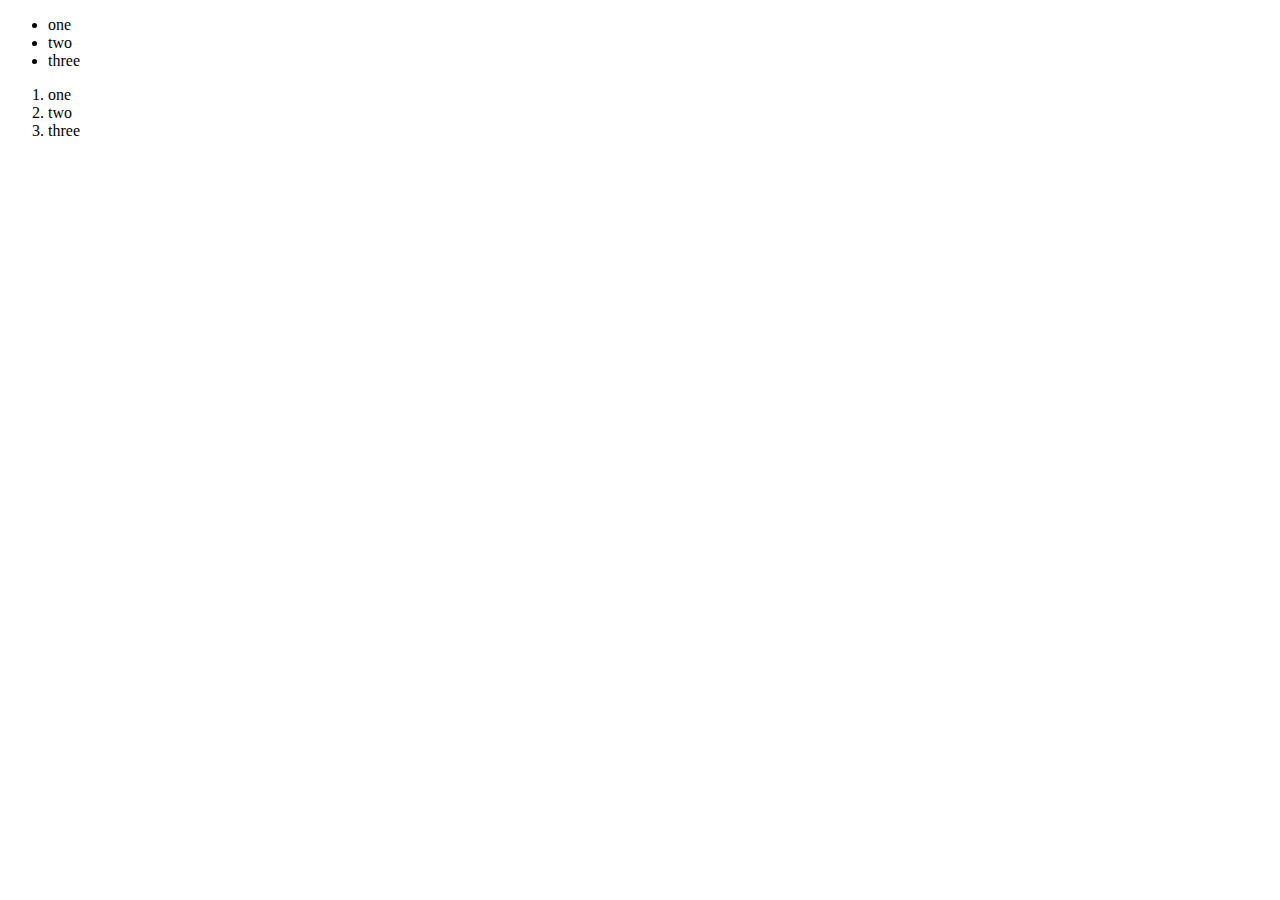
<file: DOM exercise 2/index.html>
<!DOCTYPE html>
<html lang="en">

<head>
    <meta charset="UTF-8">
    <title>Document</title>
</head>

<body>
    <div class="header">
    </div>
    <section id="container">
        <ul>
            <li class="first">one</li>
            <li class="second">two</li>
            <li class="third">three</li>
        </ul>
        <ol>
            <li class="first">one</li>
            <li class="second">two</li>
            <li class="third">three</li>
        </ol>
    </section>
    <div class="footer">
    </div>
    <script src="app.js"></script>
</body>

</html>
</file>
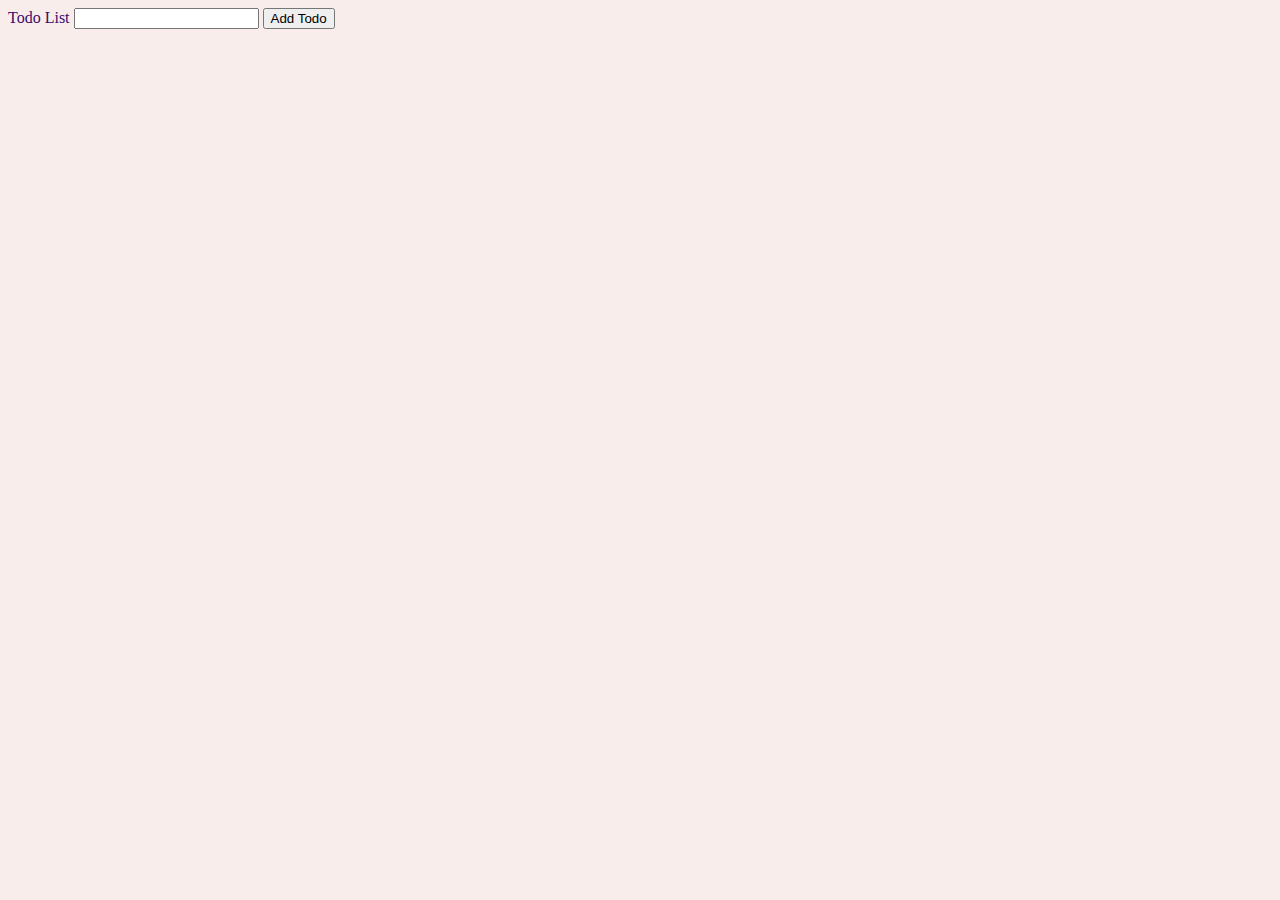
<file: todo2/index2.html>
<!DOCTYPE html>
<html lang="en">
<head>
    <meta charset="UTF-8">
    <meta http-equiv="X-UA-Compatible" content="IE=edge">
    <meta name="viewport" content="width=device-width, initial-scale=1.0">
    <title>Document</title>
    <link rel="stylesheet" href="style2.css">
</head>
<body>
    <form action="" id="add-todo">
        <label for="new-todo">Todo List</label>
        <input type="text" id="todoName">
        <button>Add Todo</button>
    </form>
    <ul id="todo-list">
        <!-- <li>Good night, sleep well</li>
        <button>remove</button> -->
    <!--when I click the completed button, the other todos also crosses out, what do you think I should do to fix this?-->
       
    </ul>
</body>
<script src="app2.js"></script>
<script src="localStorage2.js"></script>
</html>
</file>
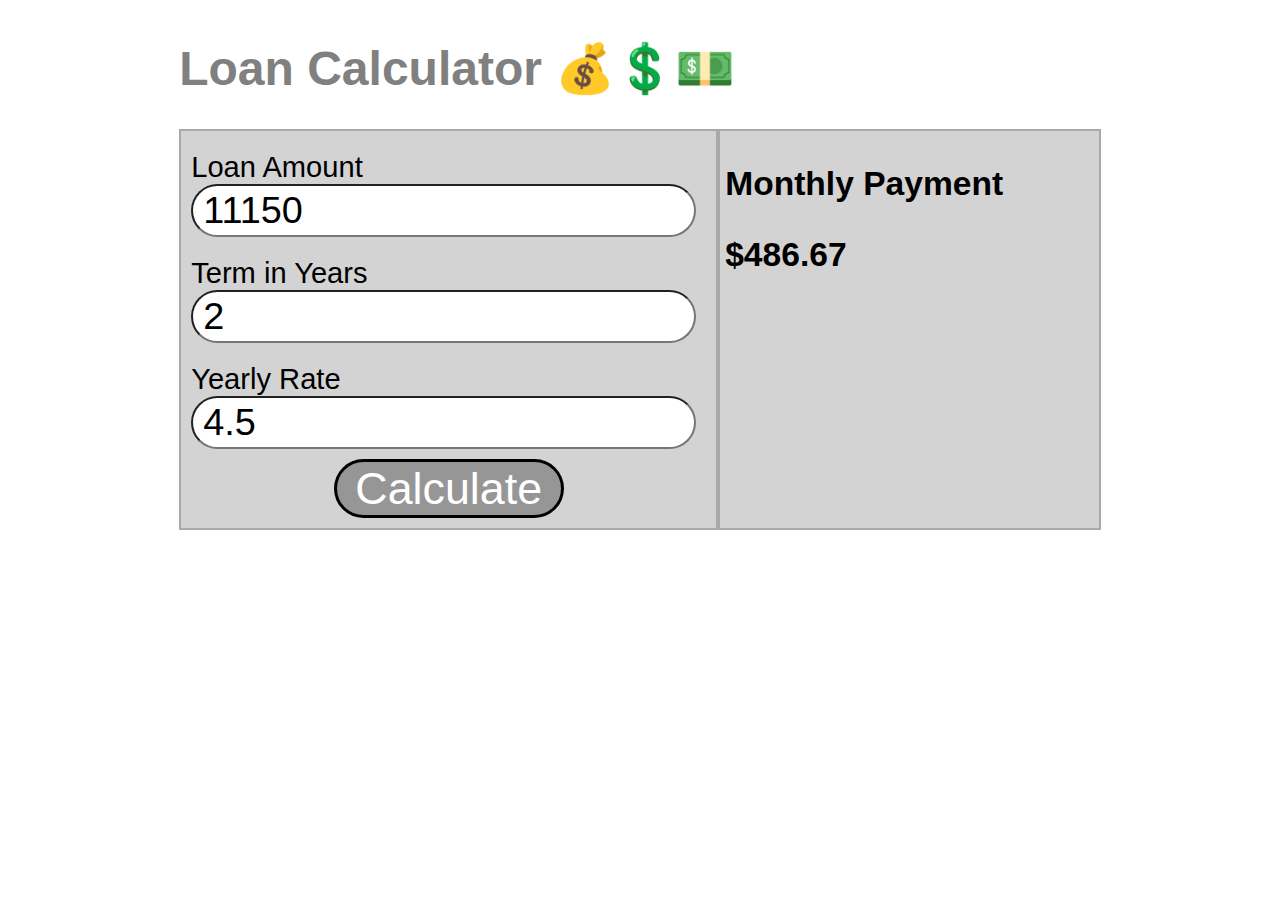
<file: jasmine-testing-exercises/calculator/calculator.html>
<!DOCTYPE html>
<html lang="en" dir="ltr">
  <head>
    <meta charset="utf-8">
    <title>Load Calculator</title>
    <script type="text/javascript" src="calculator.js"></script>
    <link rel="stylesheet" href="calculator.css">
  </head>
  <body>
    <header>
      <h1>Loan Calculator 💰💲💵</h1>
    </header>
    <section class="calc-container">
      <form id="calc-form">
        <label>
          Loan Amount
          <input type="text" id="loan-amount">
        </label>
        <label>
          Term in Years
          <input type="text" id="loan-years">
        </label>
        <label>
          Yearly Rate
          <input type="text" id="loan-rate">
        </label>
        <button type="submit" id="calc-submit">Calculate</button>
      </form>
      <div>
        <h3>Monthly Payment<h3>
        <span id="monthly-payment"></span>
      </div>
    </section>
  </body>
</html>
</file>
<file: todo2/style2.css>
.completed {
  text-decoration: line-through;
}
body {
  background-color: #f8edeb;
  color: #3c096c;
}
</file>
<file: jasmine-testing-exercises/calculator/calculator.css>
body {
  margin: 14%;
  margin-top: 40px;
  font-family: "Trebuchet MS", Helvetica, sans-serif;
}

@media screen and (max-width: 900px) {
  body {
    margin: 5%;
  }
}

header > h1 {
  font-family: "Trebuchet MS", Helvetica, sans-serif;
  font-size: 3em;
  color: grey;
}

.calc-container {
  display: flex;
  width: 100%;
  flex-direction: row;
  background-color: rgb(211,211,211);
  color: black;
  font-size: 1.4em;
}

@media screen and (max-width: 600px) {
  .calc-container {
    font-size: .9em;
  }
  input {
    font-size: .9em;
    padding: 1px;
  }
}

.calc-container > form {
  display: flex;
  flex-direction: column;
  border: 2px solid darkgrey;
  flex: 1;
  padding: 10px;
}

.calc-container > form > label {
  padding: 10px;
  padding-left: 0px;
  font-size: 1.3em;
}

button {
  font-size: 2em;
  -webkit-border-radius: 30px;
  -moz-border-radius: 30px;
  border-radius: 30px;
  background-color: rgb(150,150,150);
  color: white;
  max-width: 300px;
  min-width: 230px;
  border: 3px solid black
}

input {
  -webkit-border-radius: 30px;
  -moz-border-radius: 30px;
  border-radius: 30px;
  padding: 3px;
  padding-left: 10px;
  font-size: 1.3em;
}

.calc-container > div {
  flex: 1;
  border: 2px solid darkgrey;
  padding-left: 5px;
}

.calc-container h3 {
  font-size: 1.5em;
}

#calc-submit {
  width: 60px;
  align-self: center;
}
</file>
